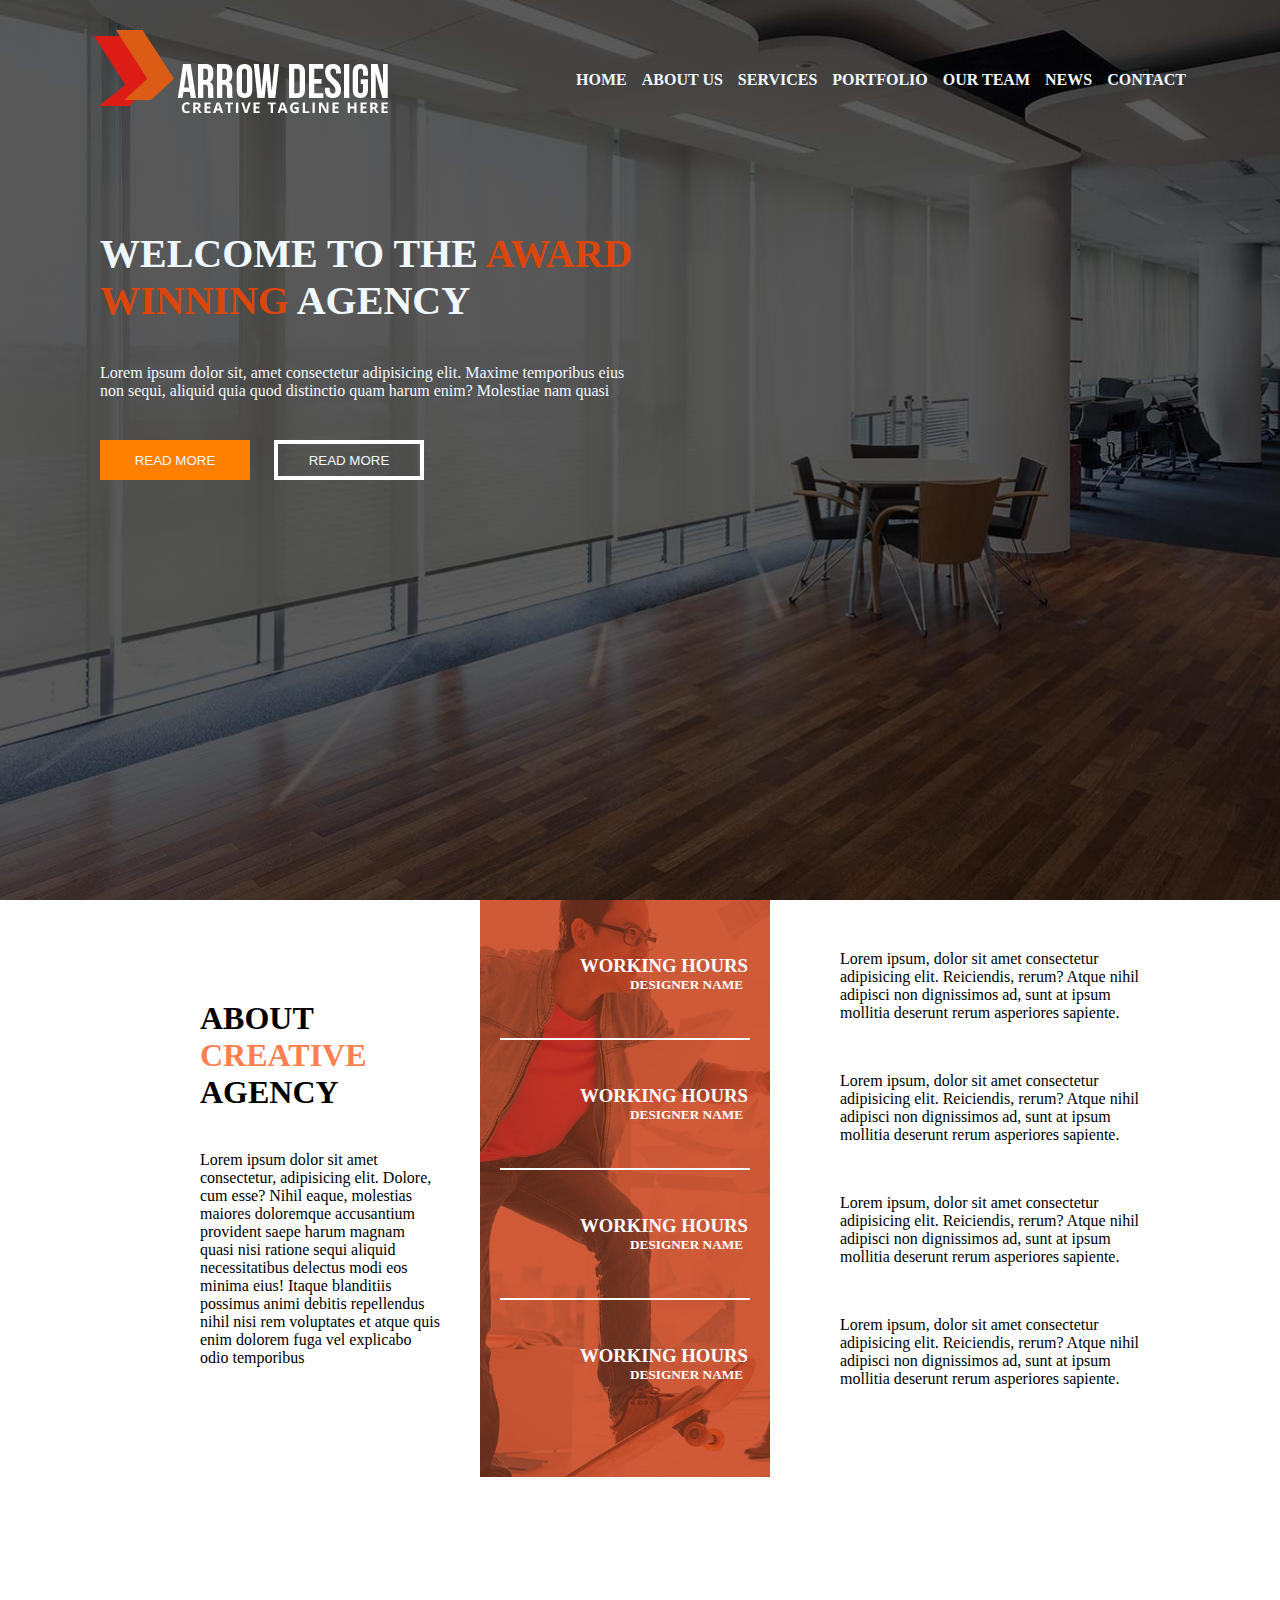
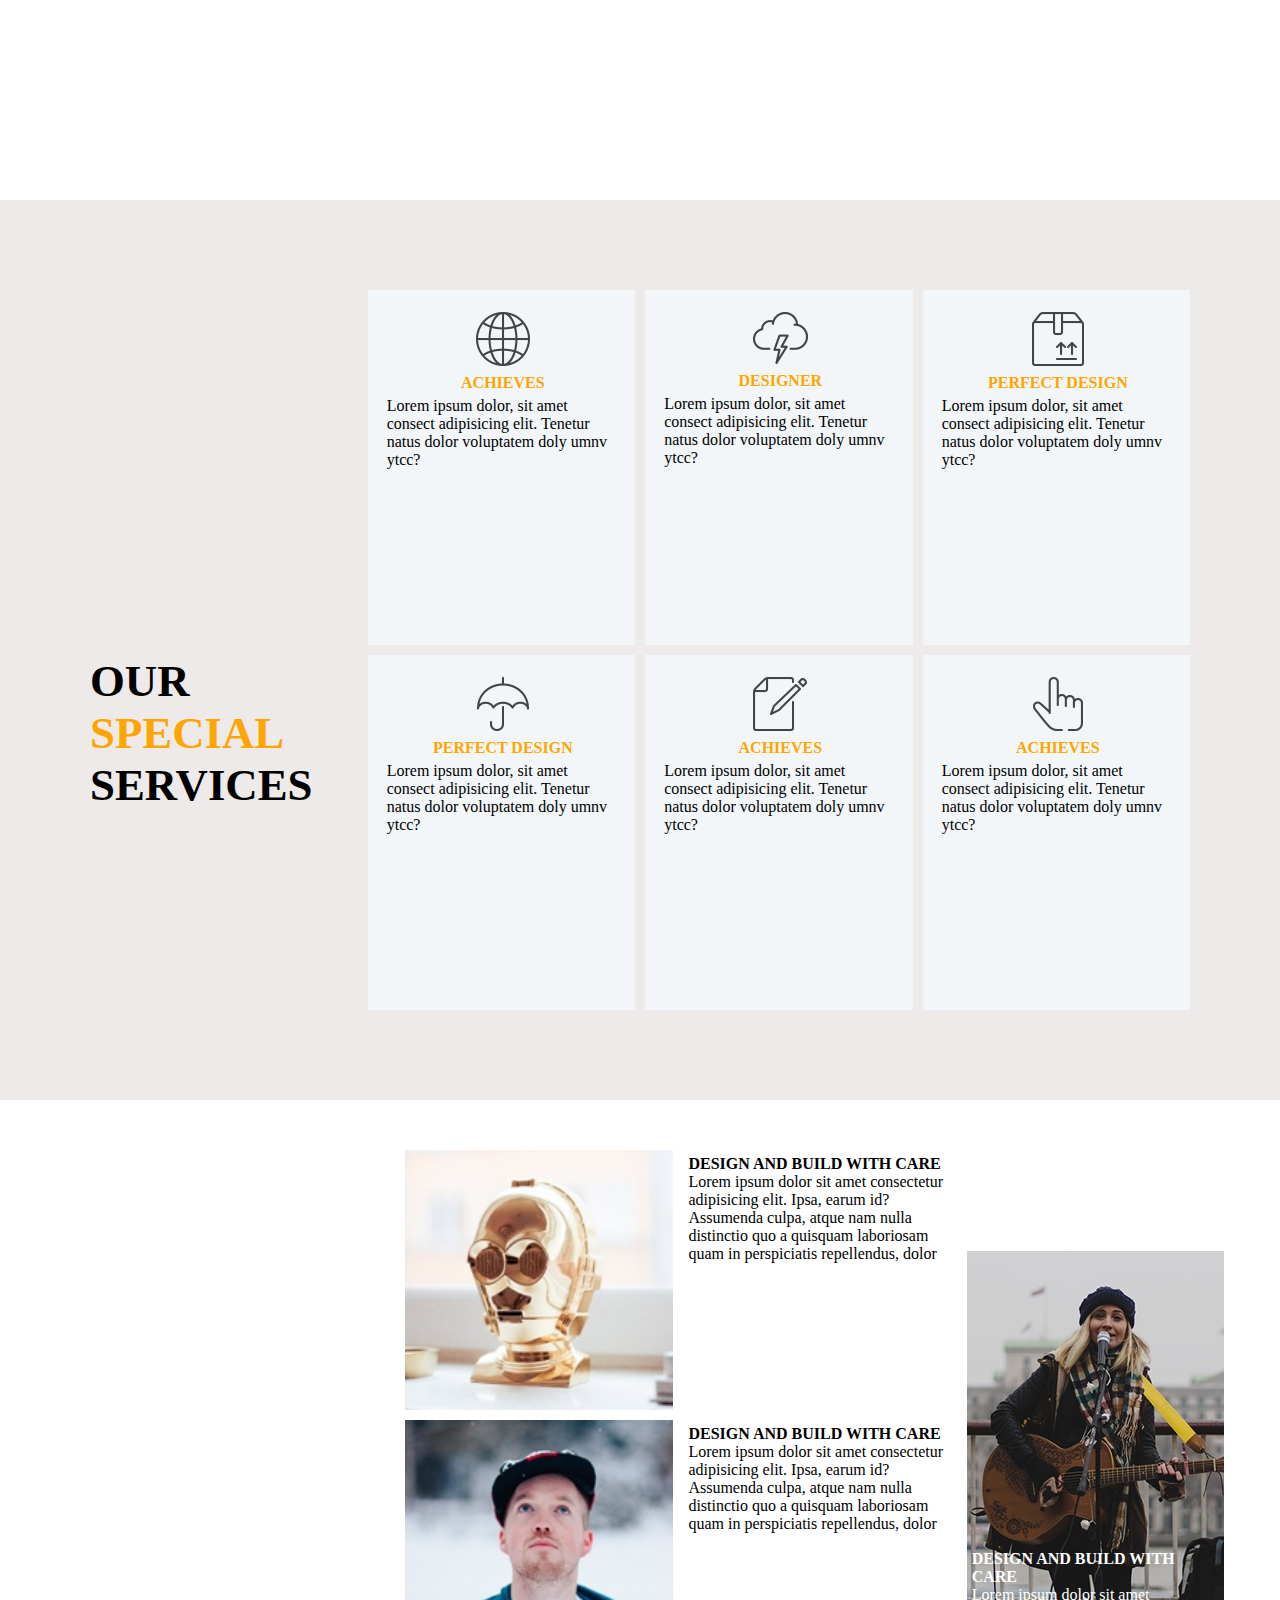
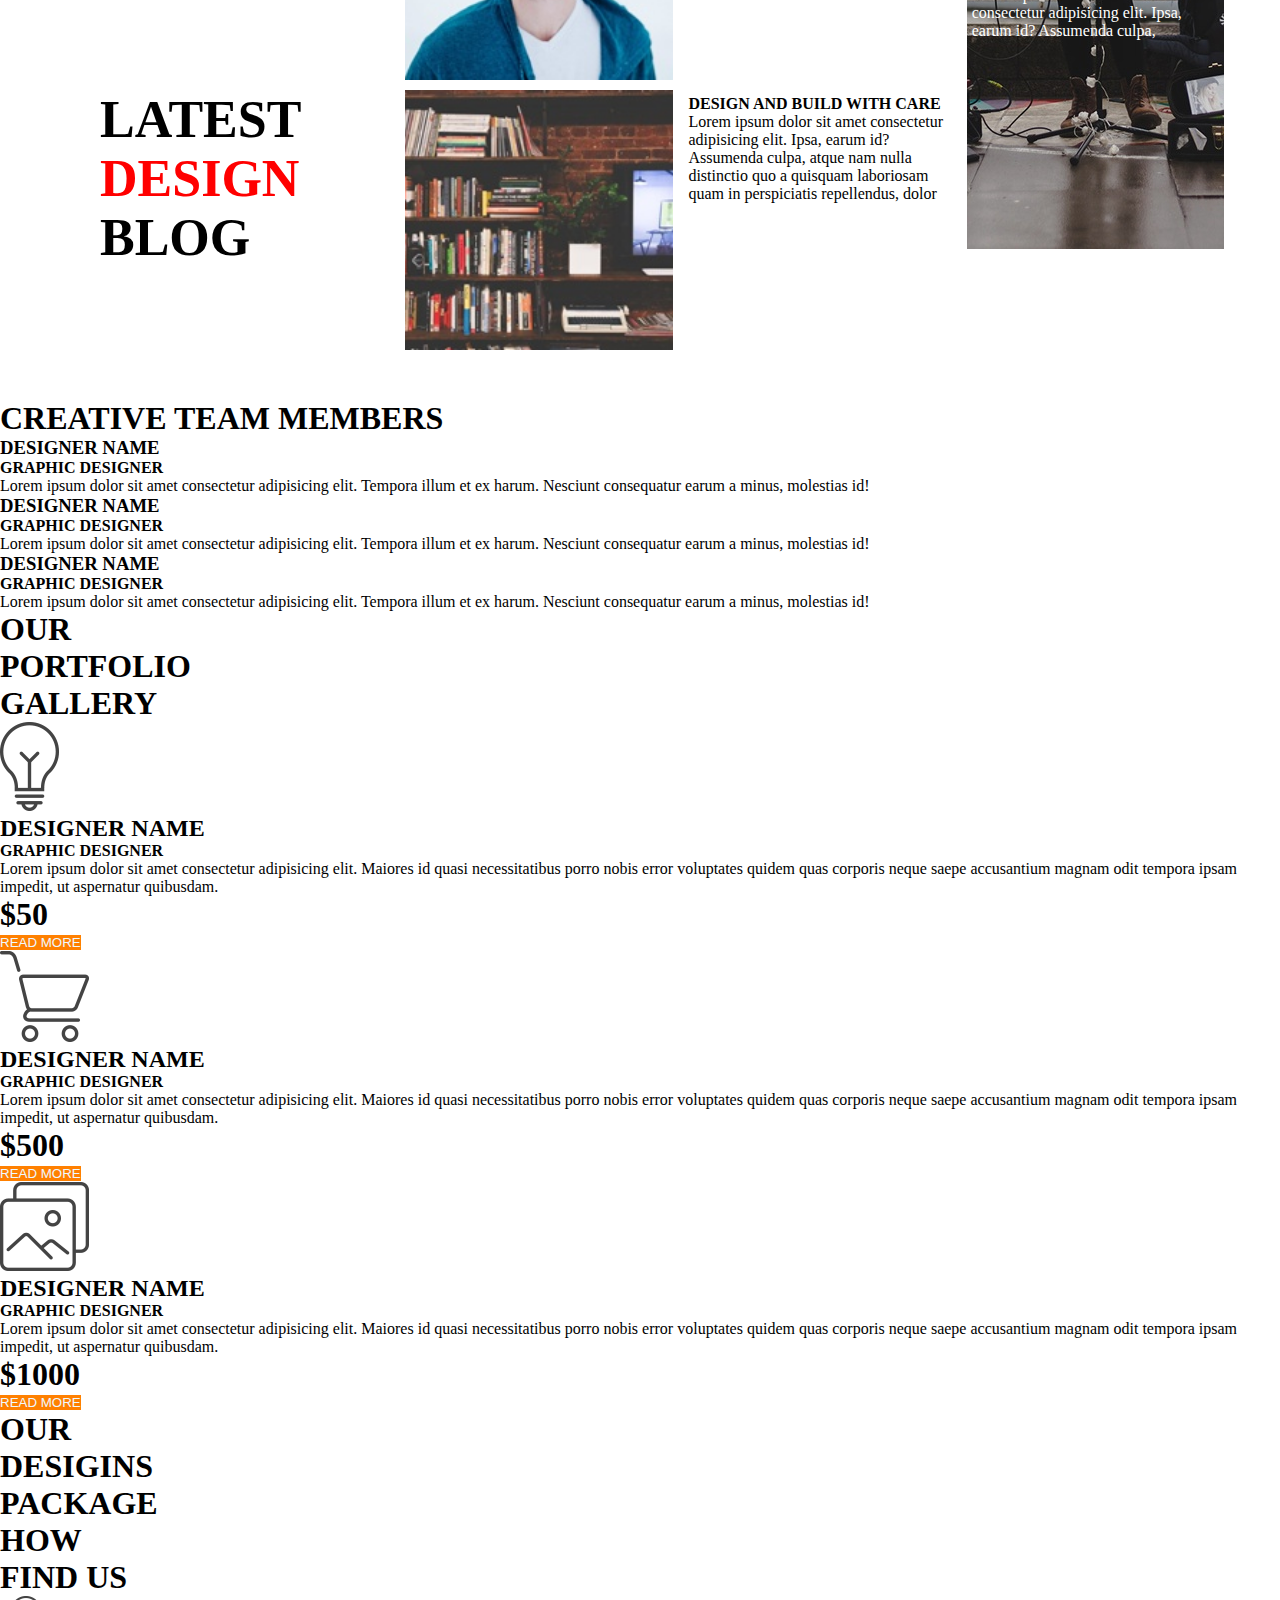
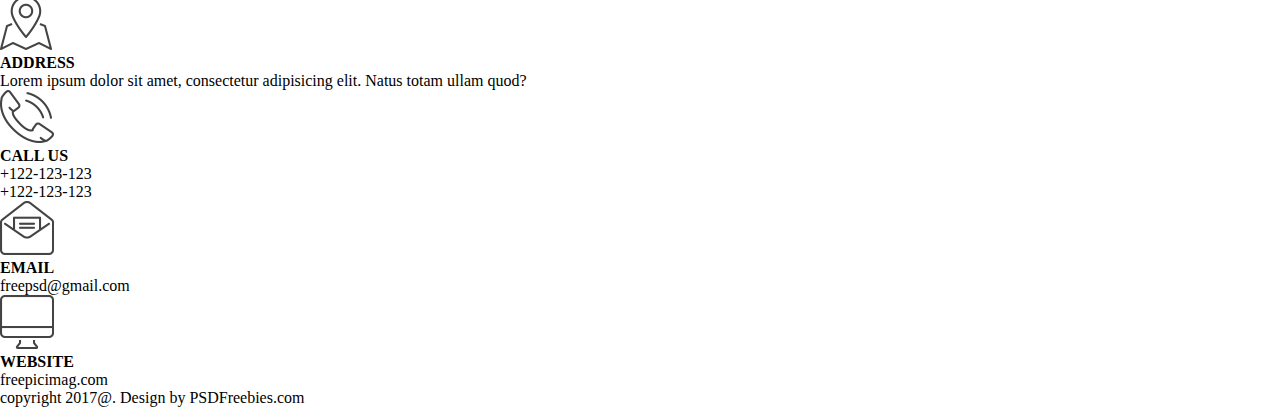
<file: index.html>
<!DOCTYPE html>
<html lang="en">
  <head>
    <meta charset="UTF-8" />
    <meta name="viewport" content="width=device-width, initial-scale=1.0" />
    <title>Design</title>
    <link rel="icon" type="image/x-icon" href="/images/icons8-home-100.png" />
    <link rel="stylesheet" href="Services.css" />
    <link rel="stylesheet" href="HomePage.css" />
    <link rel="stylesheet" href="LatestDesign.css" />
    <link rel="stylesheet" href="SecondPage.css" />
  </head>
  <body>
    <div class="maincontainer">
      <div class="firstdiv">
        <div class="navbar">
          <img src="images/logo_place_here.png" class="navimage" />
          <div class="navbaroptions">
            <p>HOME</p>
            <p>ABOUT US</p>
            <p>SERVICES</p>
            <p>PORTFOLIO</p>
            <p>OUR TEAM</p>
            <p>NEWS</p>
            <p>CONTACT</p>
          </div>
        </div>
        <div class="Greetings">
          <h1>
            WELCOME TO THE
            <span class="greetingcolor">AWARD WINNING</span> AGENCY
          </h1>
          <p>
            Lorem ipsum dolor sit, amet consectetur adipisicing elit. Maxime
            temporibus eius non sequi, aliquid quia quod distinctio quam harum
            enim? Molestiae nam quasi
          </p>
          <button class="orangereadbutton">READ MORE</button>
          <button class="opaquereadbutton">READ MORE</button>
        </div>
      </div>
      <div class="secondpage">
        <div class="about">
          <h1>ABOUT <span>CREATIVE</span> AGENCY</h1>
          <p>
            Lorem ipsum dolor sit amet consectetur, adipisicing elit. Dolore,
            cum esse? Nihil eaque, molestias maiores doloremque accusantium
            provident saepe harum magnam quasi nisi ratione sequi aliquid
            necessitatibus delectus modi eos minima eius! Itaque blanditiis
            possimus animi debitis repellendus nihil nisi rem voluptates et
            atque quis enim dolorem fuga vel explicabo odio temporibus
          </p>
        </div>
        <div class="image">
          <div class="divborder">
            <h3>WORKING HOURS</h3>
            <h5>DESIGNER NAME</h5>
          </div>
          <div class="divborder">
            <h3>WORKING HOURS</h3>
            <h5>DESIGNER NAME</h5>
          </div>
          <div class="divborder">
            <h3>WORKING HOURS</h3>
            <h5>DESIGNER NAME</h5>
          </div>
          <div>
            <h3>WORKING HOURS</h3>
            <h5>DESIGNER NAME</h5>
          </div>
        </div>
        <div class="paragraphs">
          <p>
            Lorem ipsum, dolor sit amet consectetur adipisicing elit.
            Reiciendis, rerum? Atque nihil adipisci non dignissimos ad, sunt at
            ipsum mollitia deserunt rerum asperiores sapiente.
          </p>
          <p>
            Lorem ipsum, dolor sit amet consectetur adipisicing elit.
            Reiciendis, rerum? Atque nihil adipisci non dignissimos ad, sunt at
            ipsum mollitia deserunt rerum asperiores sapiente.
          </p>
          <p>
            Lorem ipsum, dolor sit amet consectetur adipisicing elit.
            Reiciendis, rerum? Atque nihil adipisci non dignissimos ad, sunt at
            ipsum mollitia deserunt rerum asperiores sapiente.
          </p>
          <p>
            Lorem ipsum, dolor sit amet consectetur adipisicing elit.
            Reiciendis, rerum? Atque nihil adipisci non dignissimos ad, sunt at
            ipsum mollitia deserunt rerum asperiores sapiente.
          </p>
        </div>
      </div>
      <div class="services">
        <div></div>
        <div class="servicesdiv service1">
          <img src="images/icon_13.png" />
          <h4><span>ACHIEVES</span></h4>
          Lorem ipsum dolor, sit amet consect adipisicing elit. Tenetur natus
          dolor voluptatem doly umnv ytcc?
        </div>
        <div class="servicesdiv" service1>
          <img src="images/icon_12.png" alt="" />
          <h4><span>DESIGNER</span></h4>
          Lorem ipsum dolor, sit amet consect adipisicing elit. Tenetur natus
          dolor voluptatem doly umnv ytcc?
        </div>
        <div class="servicesdiv" service1>
          <img src="images/icon_11.png" alt="" />
          <h4><span>PERFECT DESIGN</span></h4>
          Lorem ipsum dolor, sit amet consect adipisicing elit. Tenetur natus
          dolor voluptatem doly umnv ytcc?
        </div>
        <div class="service5">
          <h1>OUR <span>SPECIAL</span> SERVICES</h1>
        </div>
        <div class="servicesdiv service1">
          <img src="images/icon_10.png" alt="" />
          <h4><span>PERFECT DESIGN</span></h4>
          Lorem ipsum dolor, sit amet consect adipisicing elit. Tenetur natus
          dolor voluptatem doly umnv ytcc?
        </div>
        <div class="servicesdiv service1">
          <img src="images/icon_9.png" alt="" />
          <h4><span>ACHIEVES</span></h4>
          Lorem ipsum dolor, sit amet consect adipisicing elit. Tenetur natus
          dolor voluptatem doly umnv ytcc?
        </div>
        <div class="servicesdiv service1">
          <img src="images/icon_8.png" alt="" />
          <h4><span>ACHIEVES</span></h4>
          Lorem ipsum dolor, sit amet consect adipisicing elit. Tenetur natus
          dolor voluptatem doly umnv ytcc?
        </div>
      </div>
      <div class="latestdesign">
        <div class="trial">
          <div></div>
          <div class="design1 design">
            <!-- <img src="images/rectangle_1_copy_21.jpg" /> -->
          </div>
          <div class="design2 design">
            <h4>DESIGN AND BUILD WITH CARE</h4>
            Lorem ipsum dolor sit amet consectetur adipisicing elit. Ipsa, earum id? Assumenda culpa, 
            atque nam nulla distinctio quo a quisquam laboriosam quam in perspiciatis repellendus, dolor
            
          </div>
          <div class="design3 design">
            <div class="imgcontent">
            <h4>DESIGN AND BUILD WITH CARE</h4>
            Lorem ipsum dolor sit amet consectetur adipisicing elit. Ipsa, earum id? Assumenda culpa, 
            
            </div>
          </div>
          <div></div>
          <div class="design4 design">
            <!-- <img src="images/rectangle_1_copy_22.jpg" /> -->
          </div>
          <div class="design5 design">
            <h4>DESIGN AND BUILD WITH CARE</h4>
            Lorem ipsum dolor sit amet consectetur adipisicing elit. Ipsa, earum id? Assumenda culpa, 
            atque nam nulla distinctio quo a quisquam laboriosam quam in perspiciatis repellendus, dolor
             
          </div>
          <div class="design6 design"><h1>LATEST <span>DESIGN</span> BLOG</h1></div>
          <div class="design7 design">
            <!-- <img src="images/rectangle_1_copy_23.jpg" /> -->
          </div>
          <div class="design8 design">
            <h4>DESIGN AND BUILD WITH CARE</h4>
            Lorem ipsum dolor sit amet consectetur adipisicing elit. Ipsa, earum id? Assumenda culpa, 
            atque nam nulla distinctio quo a quisquam laboriosam quam in perspiciatis repellendus, dolor
          
          </div>
        </div>
      </div>
      <div class="creativeteam">
        <div class="div1 teamdiv"></div>
        <div class="div2 teamdiv"></div>
        <div class="div3 teamdiv"></div>
        <div class="div4 teamdiv"></div>
        <div class="div5 teamdiv"><h1>CREATIVE <span>TEAM</span> MEMBERS</h1></div>
        <div class="div6 teamdiv">
          <h3>DESIGNER NAME</h3>
          <h4>GRAPHIC DESIGNER</h4>
          Lorem ipsum dolor sit amet consectetur adipisicing elit. Tempora illum et ex harum. Nesciunt consequatur earum a minus, molestias id!
        </div>
        <div class="div7 teamdiv">
          <h3>DESIGNER NAME</h3>
          <h4>GRAPHIC DESIGNER</h4>
          Lorem ipsum dolor sit amet consectetur adipisicing elit. Tempora illum et ex harum. Nesciunt consequatur earum a minus, molestias id!
        </div>
        <div class="div8 teamdiv">
          <h3>DESIGNER NAME</h3>
          <h4>GRAPHIC DESIGNER</h4>
          Lorem ipsum dolor sit amet consectetur adipisicing elit. Tempora illum et ex harum. Nesciunt consequatur earum a minus, molestias id!
        </div>
      </div>
      <div class="Gallery">
               <div class="floor"></div>
               <div class="Newspaper"></div>
               <div class="Beer"></div>
               <div class="textportfoli">
                <h1>OUR</h1>
                <h1><span>PORTFOLIO</span> </h1>
                <h1>GALLERY</h1>
               </div>
               <div class="ctp"></div>
               <div class="bagpaper"></div>
               <div class="cofeecup"></div>
      </div>
      <div class="package">
          <div></div>
          <div class="bulb">
            <img src="images/icon_7.png">
            <div>
            <h2>DESIGNER NAME</h2>
            <h4><span>GRAPHIC DESIGNER</span></h4>
          </div>
            Lorem ipsum dolor sit amet consectetur adipisicing elit. Maiores id 
            quasi necessitatibus porro nobis error voluptates quidem quas corporis 
            neque saepe accusantium magnam odit tempora ipsam impedit, ut aspernatur
             quibusdam.
            
             <h1>$50</h1>
            <button class="orangereadbutton">READ MORE</button>

          </div>
          <div class="trolly">
            <img src="images/icon_6.png">
            <div>
              <h2>DESIGNER NAME</h2>
              <h4><span>GRAPHIC DESIGNER</span></h4>
            </div>
              Lorem ipsum dolor sit amet consectetur adipisicing elit. Maiores id 
              quasi necessitatibus porro nobis error voluptates quidem quas corporis 
              neque saepe accusantium magnam odit tempora ipsam impedit, ut aspernatur
               quibusdam.
              
             <h1><span>$500</span></h1>
            <button class="orangereadbutton">READ MORE</button>

          </div>
          <div class="imgpic">
            <img src="images/icon_5.png">
            <div>
            <h2>DESIGNER NAME</h2>
            <h4><span>GRAPHIC DESIGNER</span></h4>
          </div>
            Lorem ipsum dolor sit amet consectetur adipisicing elit. Maiores id 
            quasi necessitatibus porro nobis error voluptates quidem quas corporis 
            neque saepe accusantium magnam odit tempora ipsam impedit, ut aspernatur
             quibusdam.
             <h1>$1000</h1>
             <button class="orangereadbutton">READ MORE</button>

          </div>
          <div class="textpackage"><h1>OUR</h1><h1><span>DESIGINS</span></h1><h1>PACKAGE</h1></div>
      </div>
      <div class="footer">
         <div class="contact">
          
          <div class="contactheading">
            <h1>HOW</h1>
          <h1><span>FIND US</span></h1>
          </div>
            <div class="contactinfo">
              <img src="images/icon_4.png"> 
              <div>
              <h4>ADDRESS</h4>
               Lorem ipsum dolor sit amet, consectetur adipisicing elit. Natus totam ullam quod?
              </div>
            </div>
            <div class="contactinfo">
              <img src="images/icon_3.png"> 
              <div>
              <h4>CALL US</h4>
              <p>+122-123-123</p>
              <p>+122-123-123</p>
            </div>
            </div>
            <div class="contactinfo">
              <img src="images/icon_2.png"> 
              <div>
              <h4>EMAIL</h4>
              freepsd@gmail.com
            </div>
            </div>
            <div class="contactinfo">
              <img src="images/icon.png"> 
              <div>
              <h4>WEBSITE</h4>
              freepicimag.com
              </div>
            </div>
         </div>
         <div class="laptop"></div>
         <div class="copyright">
          copyright 2017@. Design by PSDFreebies.com
      </div>
    </div>
  </body>
</html>
</file>
<file: Services.css>
.services{
    background-color:rgb(239, 234, 234);
    height: 100vh;
        display: grid;
        grid-template-columns: repeat(4, 1fr);
        grid-template-rows: repeat(2, 1fr);
        grid-column-gap: 10px;
        grid-row-gap: 10px;
        box-sizing: border-box;
        padding:90px;
}
.services span{
    color: orange;
}

.services .servicesdiv{
    background-color: rgb(242, 246, 249);
    padding: 1.4rem 1rem 1rem 1.2rem;
    display: flex;
    flex-direction: column;
    /* justify-content: center; */
    align-items: center;
}

.services .service5{
    font-size:1.4rem;
}

.services .servicesdiv h4{
    margin-top: 0.5rem;
    margin-bottom: 0.3rem;
}
</file>
<file: HomePage.css>
*{
    margin: 0;
    padding: 0;
}

.firstdiv{
    height: 100vh;
    /* width: 100vh; */
    background-image: url('/images/rectangle_1.jpg');
    background-position: center;
    background-size: cover;
    background-repeat: no-repeat;
}

.navbar{
    display: grid;
    grid-template-columns: 100p 300px auto;
    grid-template-rows: 100px;
    padding-top: 30px;
}

.navimage{
    grid-area: 1 / 2 / 1 / 3;
}

.navbaroptions{
    grid-area: 1 / 4 / 1 / 5;
    display: flex;
    gap:15px;
    color: aliceblue;
    align-items: center;
    font-weight: bold;
    cursor: pointer;
}

.Greetings{
    padding-top: 100px;
    padding-left:100px;
    color: aliceblue;
    width: 538px;
}

.greetingcolor{
  color: rgb(220, 70, 11);
}

.Greetings h1{
    font-size: 40px;
    padding-bottom: 40px;
}

.Greetings p{
    padding-bottom: 40px;
}

.Greetings button{
    text-align: center;
    width: 150px;
    height: 40px;
}

.orangereadbutton{
    background-color: rgb(255, 128, 0);
    color: aliceblue;
    border: none;
    margin-right: 20px;
}


.opaquereadbutton{
    background-color: rgba(255, 255, 255, 0);
    color: aliceblue;
    border: 4px solid white;
}
</file>
<file: LatestDesign.css>
.latestdesign{
   /* padding: 60px; */
    /* box-sizing: border-box;*/
}
.trial{
    display: grid;
    height: 100vh;
    grid-template-columns: 1.1fr 1fr 1fr 1fr;
    grid-template-rows: 1fr 1fr 1fr;
    box-sizing: border-box;
    gap:10px;
    padding: 50px;
    padding-left: 100px;

}


.latestdesign .design3{
  grid-area: 1/4/4/5;
}

 .latestdesign .design1 img,
 .latestdesign .design4 img,
 .latestdesign .design7 img {
     
     /*object-fit: cover; or object-fit: contain; depending on your requirement */
    } 
    
.latestdesign .design1{
    background: url('/images/rectangle_1_copy_21.jpg');
    background-position: center;
    background-size: cover;
    background-repeat: no-repeat;  
}
.latestdesign .design4{
    background: url('/images/rectangle_1_copy_22.jpg');
    background-position: center;
    background-size: cover;
    background-repeat: no-repeat;  
}
.latestdesign .design7{
    background: url('/images/rectangle_1_copy_23.jpg');
    background-position: center;
    background-size: cover;
    background-repeat: no-repeat;  
}
.latestdesign .design3{
    background: url('/images/rectangle_1_copy_24.jpg');
     background-position:center;
    /* background-size:cover;  */
    background-repeat:no-repeat;  
    color:white;
    padding:10px;
}
.design3 .imgcontent{
    position:relative;
    top:390px;
}
 .latestdesign .design6{
    font-size: 26px;
 }
 .design6 span{
    color: red;
 }

 .latestdesign .design2,
 .latestdesign .design5,
 .latestdesign .design8{
   padding: 5px;
 }

 design h4{
    padding-bottom: 10px;
 }
</file>
<file: SecondPage.css>
.secondpage{
    height: 100vh;
    padding-left: 200px;
    display: flex;
}

.secondpage .about{
    width: 240px;
    padding-top: 100px;
    padding-right: 40px;
}

.secondpage .about span{
    color: coral;
}

.secondpage .about h1{
    margin-bottom: 40px;
    font-weight: bold;
}

.secondpage .image{
    height: 567px;
    width: 250px;
    background-image: url("images/rectangle_1_copy_5.jpg");
    background-position:center;
    background-size:cover;
    background-repeat: no-repeat;
    margin-right: 70px;
    color:white;
    padding-top: 10px;
    padding-right: 20px;
    padding-left: 20px;
}

.secondpage .image h3{
    padding-top: 45px;
    padding-left: 80px;
}


.secondpage .image h5{
    padding-bottom: 45px;
    padding-left: 130px;
}

.secondpage .image .divborder{
    
    border-bottom: 2px solid white;
}
.secondpage .image .img1{
   width: 40px;
   position: relative;
   left:250px;
}
.secondpage .image .img2{
   width: 40px;
   position: relative;
   left:204px;
}
.secondpage .image .img3{
   width: 40px;
   position: relative;
   left:180px;
}
.secondpage .image .img4{
   width: 40px;
   position: relative;
   left:170px;
}

.secondpage .paragraphs{
   width: 300px;
   padding-top: 50px;
}

.secondpage .paragraphs p{
    margin-bottom: 50px;
}
</file>
